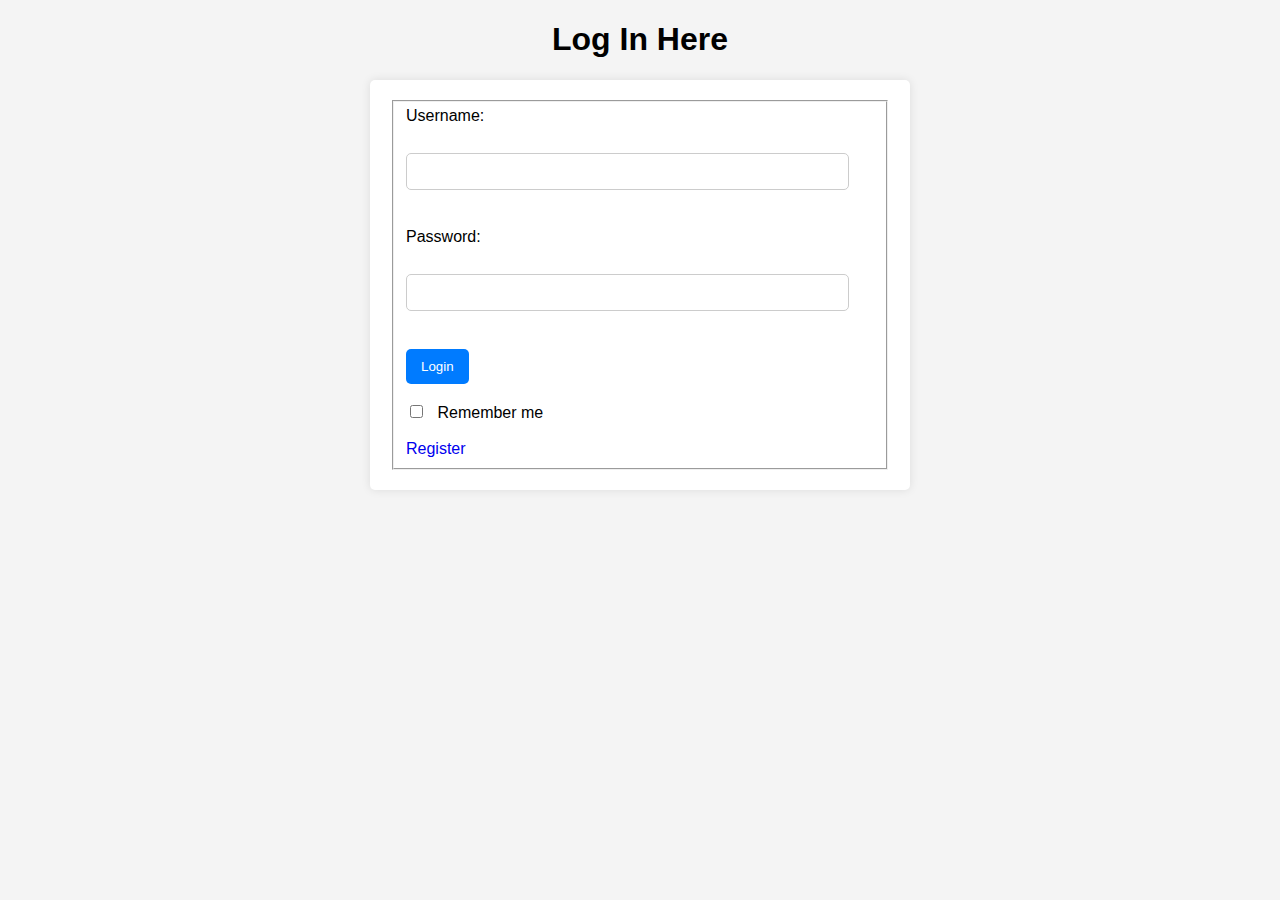
<file: react/ITE-308/index.html>
<!DOCTYPE html>
<html lang="en">
<head>
    <title>Login Form</title>
    <link rel="stylesheet" href="style.css">
</head>
<body>
    <form action="login1.php" method="post">
        <h1 style="text-align: center;">Log In Here</h1>
        <div class="login">
            <fieldset>
                <label for="uname">Username:</label><br>
                <input type="text" id="uname" name="uname"><br><br>
                <label for="pin">Password:</label><br>
                <input type="password" id="pin" name="pin"><br><br>
                <button type="submit" name="login">Login</button><br><br>
                <input type="checkbox" id="check">
                <span>Remember me</span><br><br>
                <a href="registration_form.html">Register</a> 
            </fieldset>
        </div>
    </form>
</body>
</html>
</file>
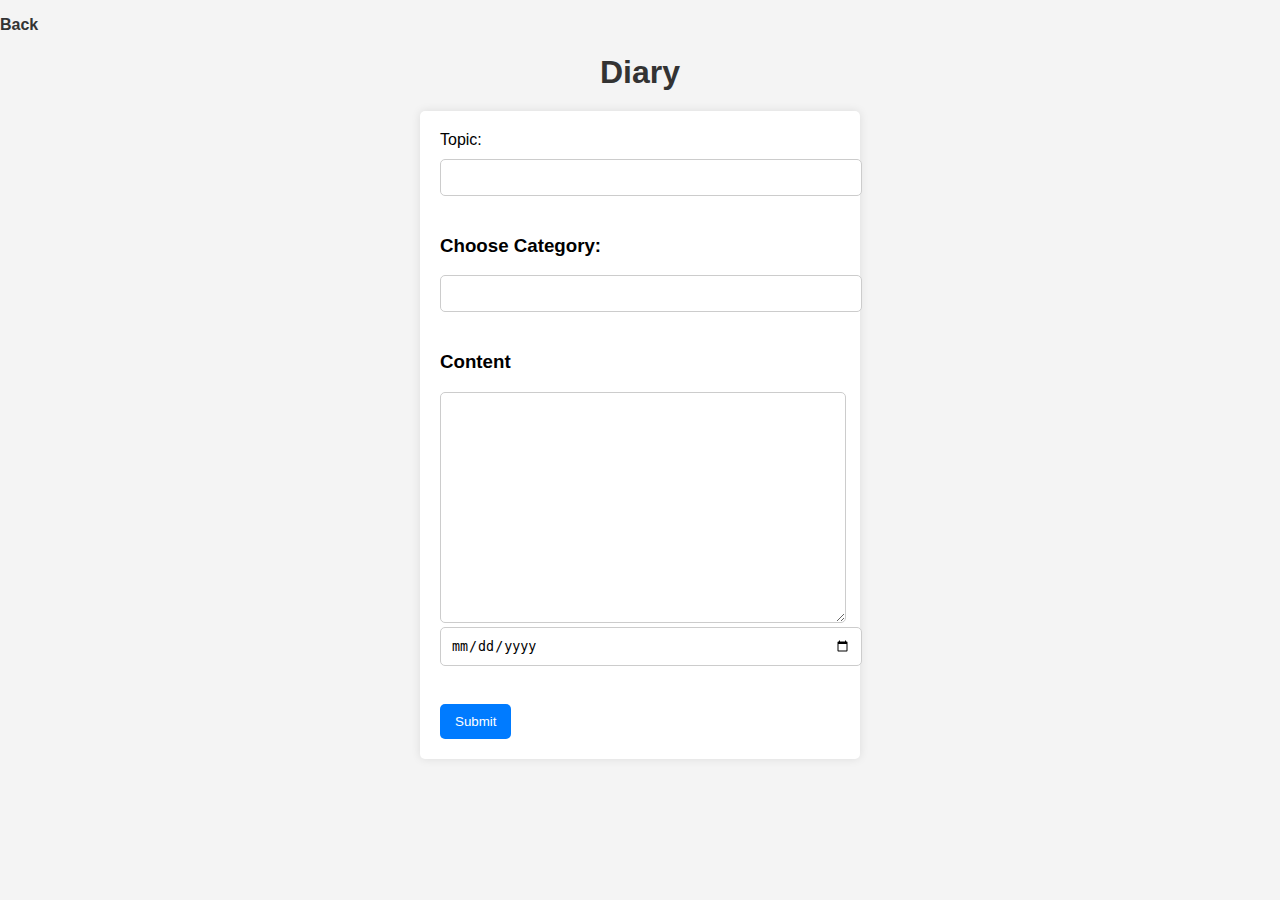
<file: react/ITE-308/diary.html>
<!DOCTYPE html>
<html lang="en">
<head>
    <meta charset="UTF-8">
    <link rel="stylesheet" href="diary.css">
    <title>Page 4: Diary Entry</title>
</head>
<body>
    <aside class="left">
        <ul>
            <li><a class="active" href="page2.html">Back</a></li>
        </ul>
    </aside>
    <h1>Diary</h1>
    <div class="login">
        <form action="diary.php" method="post">
            <label for="top">Topic:</label>
            <input type="text" id="top" name="top">
            <h3>Choose Category:</h3>
            <input type="text" id="cat" name="cat">
            <label for="con"><h3>Content</h3></label>
            <textarea id="con" name="con" rows="15" cols="38"></textarea>
            <input type="date" id="date" name="date">
            <br><br>
            <button type="submit">Submit</button>
        </form>
    </div>
</body>
</html>
</file>
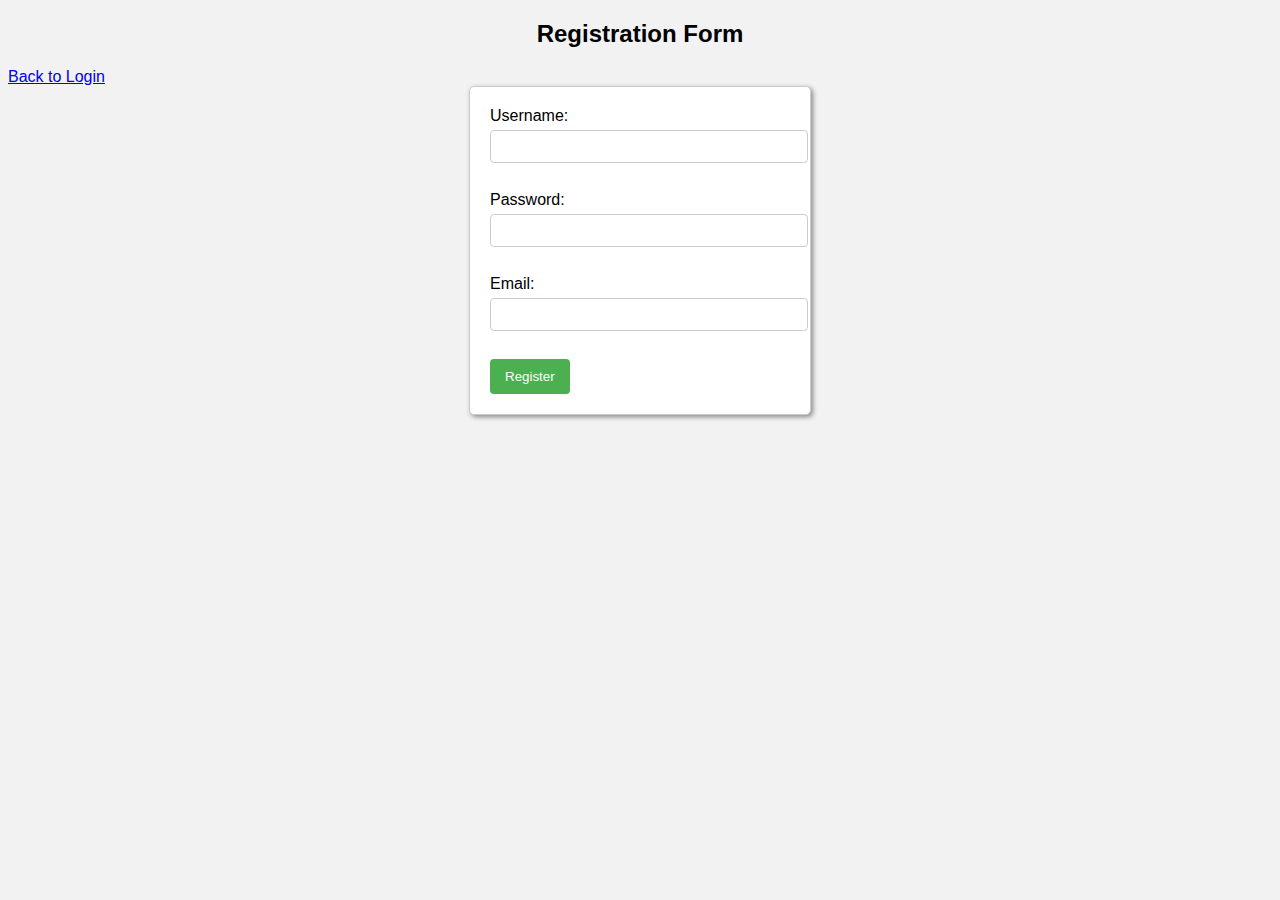
<file: react/ITE-308/registration_form.html>
<!DOCTYPE html>
<html>
<head>
    <title>Registration Form</title>
    <style>
        body {
            font-family: Arial, sans-serif;
            background-color: #f2f2f2;
        }
        h2 {
            text-align: center;
        }
        form {
            width: 300px;
            margin: 0 auto;
            background-color: #fff;
            padding: 20px;
            border: 1px solid #ccc;
            border-radius: 5px;
            box-shadow: 2px 2px 5px #888888;
        }
        label {
            display: block;
            margin-bottom: 5px;
        }
        input[type="text"],
        input[type="password"],
        input[type="email"] {
            width: 100%;
            padding: 8px;
            margin-bottom: 10px;
            border: 1px solid #ccc;
            border-radius: 4px;
        }
        input[type="submit"] {
            background-color: #4CAF50;
            color: white;
            padding: 10px 15px;
            border: none;
            border-radius: 4px;
            cursor: pointer;
        }
        input[type="submit"]:hover {
            background-color: #45a049;
        }
    </style>
</head>
<body>
    <h2>Registration Form</h2>
    <a href="index.html">Back to Login</a>

    <?php
    // Check if the user is already registered (you need to implement this check)
    $userIsRegistered = false; // Replace with your logic to check if the user is registered

    if ($userIsRegistered) {
        header("Location: index.html");
        exit();
    }
    ?>

    <form method="post" action="register.php">
        <label for="userName">Username:</label>
        <input type="text" name="userName" required><br><br>

        <label for="password">Password:</label>
        <input type="password" name="password" required><br><br>

        <label for="email">Email:</label>
        <input type="email" name="email" required><br><br>

        <input type="submit" name="register" value="Register">
    </form>
</body>
</html>
</file>
<file: react/ITE-308/style.css>
body {
    font-family: Arial, sans-serif;
    background-color: #f4f4f4;
}
.login {
    max-width: 500px; 
    margin: 0 auto;
    background: #fff;
    padding: 20px;
    border-radius: 5px;
    box-shadow: 0 0 10px rgba(0, 0, 0, 0.1);
}
label {
    display: block;
    margin-bottom: 10px;
}
input[type="text"], input[type="password"] {
    width: 90%;
    padding: 10px;
    margin-bottom: 20px;
    border: 1px solid #ccc;
    border-radius: 5px;
}
button {
    background: #007BFF;
    color: #fff;
    padding: 10px 15px;
    border: none;
    border-radius: 5px;
    cursor: pointer;
}
button:hover {
    background: #0056b3;
}
#check {
    margin-right: 10px;
}
a {
    text-decoration: none;
}
</file>
<file: react/ITE-308/diary.css>
body {
    font-family: Arial, sans-serif;
    background-color: #f4f4f4;
    margin: 0;
    padding: 0;
}

aside.left ul {
    list-style: none;
    padding: 0;
}

aside.left ul li {
    margin: 10px 0;
}

aside.left a {
    text-decoration: none;
    color: #333;
}

aside.left a.active {
    font-weight: bold;
}

h1 {
    color: #333;
    text-align: center;
    margin: 20px 0;
}

.login {
    max-width: 400px;
    margin: 0 auto;
    background: #fff;
    padding: 20px;
    border-radius: 5px;
    box-shadow: 0 0 10px rgba(0, 0, 0, 0.1);
}

label {
    display: block;
    margin-bottom: 10px;
}

input[type="text"], input[type="date"] {
    width: 100%;
    padding: 10px;
    margin-bottom: 20px;
    border: 1px solid #ccc;
    border-radius: 5px;
}

textarea {
    width: 100%;
    border: 1px solid #ccc;
    border-radius: 5px;
}

button {
    background: #007BFF;
    color: #fff;
    padding: 10px 15px;
    border: none;
    border-radius: 5px;
    cursor: pointer;
}

button:hover {
    background: #0056b3;
}
</file>
